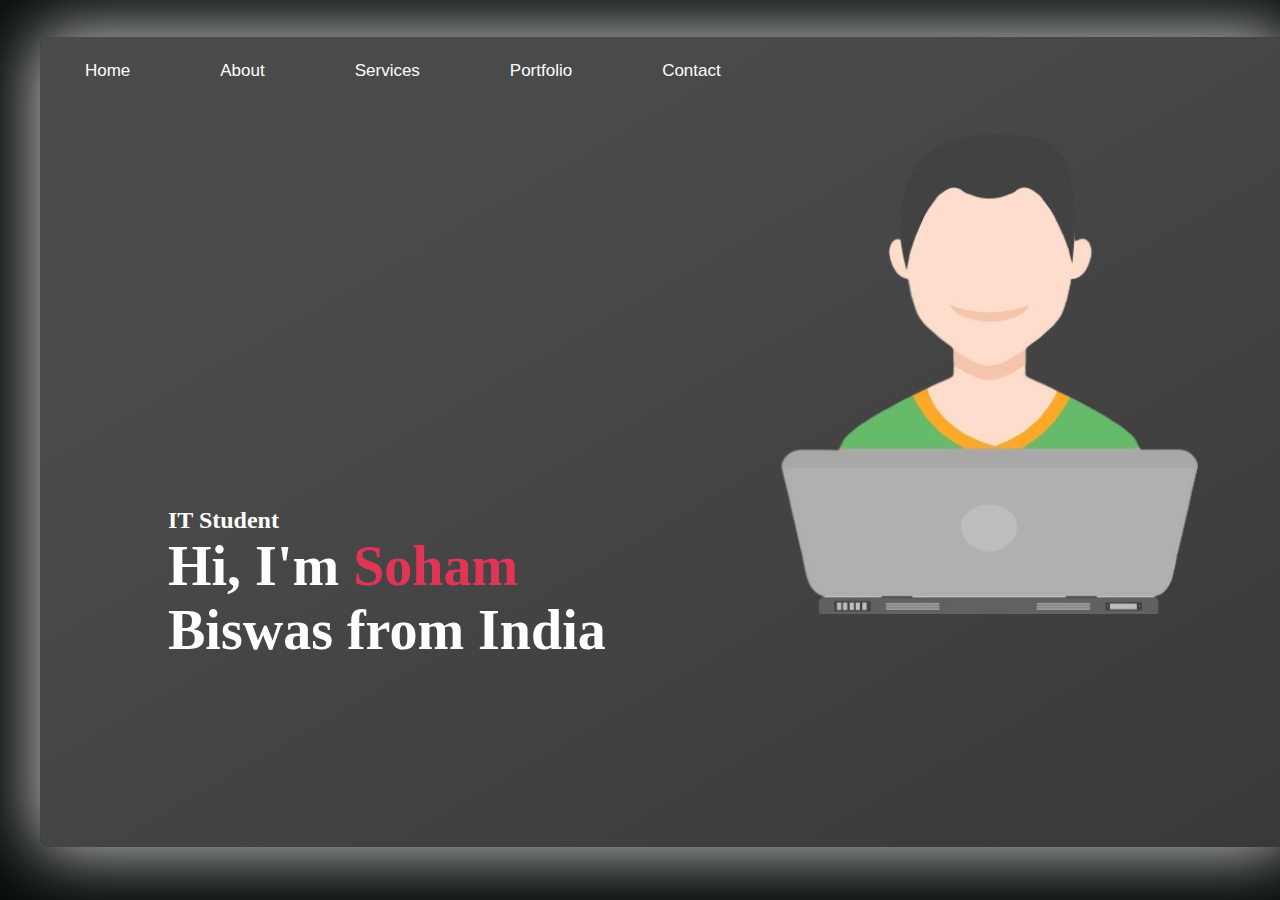
<file: Index-Page/index.html>
<!DOCTYPE html>
<html lang="en">
<head>
    <meta charset="UTF-8">
    <meta name="viewport" content="width=device-width, initial-scale=1.0">
    <title>Portfolio</title>
    <link rel="stylesheet" href="index.css">
</head>
<body>
    <div id="content-holder">
            <div id="navbar">
                <a class="navitem" href="#">Home</a>
                <a class="navitem"  href="/About-Page/about.html">About</a>
                <a class="navitem" href="#">Services</a>
                <a class="navitem" href="#">Portfolio</a>
                <a class="navitem" href="/Contact-Page/contact.html">Contact</a>
            </div>
            <div id="name">
                    <h6>IT Student</h6>
                    <h1>Hi, I'm <span id="soham">Soham</span>
                    <h1>Biswas from India</h1>
            </div>
            <div id="image">
                <img src="/Images/it-engneer.png" alt="it-engneer">
            </div>
    </div>
</body>
</html>
</file>
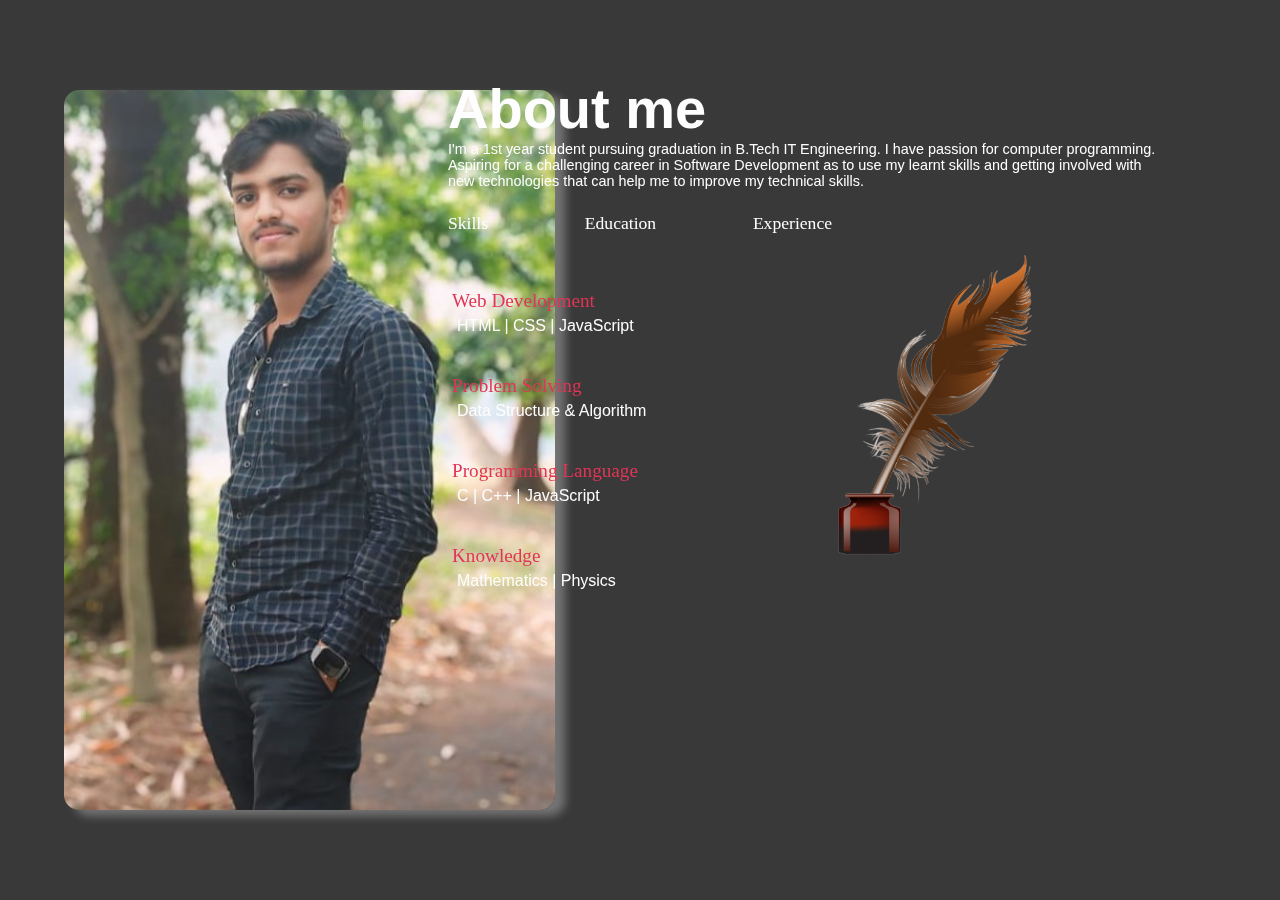
<file: About-Page/about.html>
<!DOCTYPE html>
<html lang="en">
<head>
    <meta charset="UTF-8">
    <meta name="viewport" content="width=device-width, initial-scale=1.0">
    <title>About Me</title>
    <link rel="stylesheet" href="about.css">
</head>
<body>
    
        <div id="my-image">
            <img  id="mypic" src="/Images/mypic.jpg">
        </div>
        <div id="about">
            <h1>About me</h1>
            <p id="text">I'm a 1st year student pursuing graduation in B.Tech IT Engineering. I have passion for computer programming.<br>
            Aspiring for a challenging career in Software Development as to use my learnt skills and getting involved with <br>new technologies that can help me to improve my technical skills.</p>
            <div id="title">
            <p >Skills</p>
            <p >Education</p>
            <p >Experience</p>
        </div>
        <div id="skills">
        <div id="skill1">
                <p class="known">Web Development</p>
                <p class="title"> HTML | CSS | JavaScript</p>
        </div>
        <div id="skill2">
            <p class="known">Problem Solving</p>
            <p class="title"> Data Structure & Algorithm</p>
    </div>
    <div id="skill3">
        <p class="known">Programming Language</p>
        <p class="title">C | C++ | JavaScript</p>
</div>
<div id="skill4">
    <p class="known">Knowledge</p>
    <p class="title"> Mathematics | Physics</p>
</div>
</div>
<div id="image">
    <img class="image" src="/Images/ink-pen.png" style="height: 300px;">
 </div>
     </div>
     

</body>
</html>
</file>
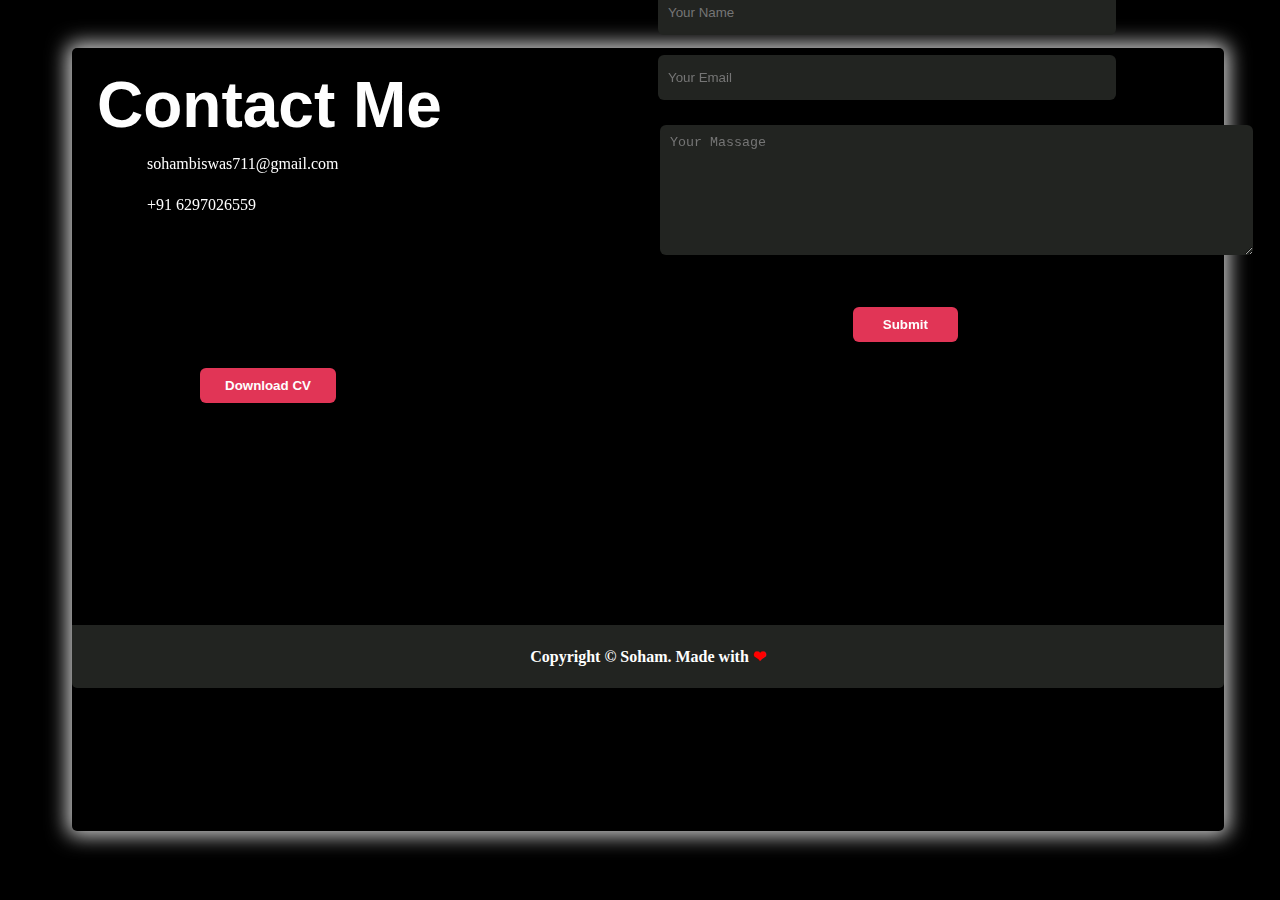
<file: Contact-Page/contact.html>
<!DOCTYPE html>
<html lang="en">
<head>
    <meta charset="UTF-8">
    <meta name="viewport" content="width=device-width, initial-scale=1.0">
    <title>Contact me</title>
    <link rel="stylesheet" href="contact.css">
    <link rel="stylesheet" href="https://cdnjs.cloudflare.com/ajax/libs/font-awesome/6.5.2/css/all.min.css" integrity="sha512-SnH5WK+bZxgPHs44uWIX+LLJAJ9/2PkPKZ5QiAj6Ta86w+fsb2TkcmfRyVX3pBnMFcV7oQPJkl9QevSCWr3W6A==" crossorigin="anonymous" referrerpolicy="no-referrer" />

</head>
<body>
    <div id="text-holder">
            <div id="contact">
                <h1>Contact Me</h1>
            </div>
            <div id="contact-info">
                    <i class="fa-solid fa-envelope"></i><p>sohambiswas711@gmail.com</p>
                   <i class="fa-solid fa-phone"></i><p>+91 6297026559</p>
            </div>
            <div id="social-media">
                <i class="fa-brands fa-linkedin"></i>
                <i class="fa-brands fa-github"></i>
            </div>
            <div id="btn">
                    <button id="btn1">Download CV</button>
            </div>
            <div id="form">
                    <form>
                        <div id="name">
                        <input class="txt"   type="text" placeholder="Your Name">
                    </div>
                    <div id="mail">
                        <input class="txt"   type="email" placeholder="Your Email">
                    </div>
                    <div>
                        <textarea id="feedback" name="feedback" rows="8" cols="71.5" placeholder="Your Massage"></textarea><br>
                        <input id="sub"  type="submit" value="Submit">
                    </div>
                    </form>
            </div>
            <footer id="foot">
                <p id="foot-text">Copyright &copy; Soham. Made with <span>&#x2764;</span></p>
            </footer>
    </div>
</body>
</html>
</file>
<file: Index-Page/index.css>
*{
    margin: 0px;
    padding: 0px;
}

body{
    background-color: #070c08;
    width: 90%;
}

#content-holder{
    background: linear-gradient( 150deg,#4b4b4b , #494949 , #414141 , #393939 );
    height: 90vh;
    width: 90%;
    margin: 37px 30px 0px 40px;
    padding-right: 210px;
   border-radius: 10px;
   box-shadow: 0 0 70px 5px rgba(255, 255, 255, 0.8);
}

#navbar{
    width: 70%;
    display: flex;
    align-items: center;
    justify-content: space-around;
    position: relative;
    top: 1.5rem;
}

.navitem{
    color: #fefefe;
    text-decoration: none;
    font-family:'Lucida Sans', 'Lucida Sans Regular', 'Lucida Grande', 'Lucida Sans Unicode', Geneva, Verdana, sans-serif;
    font-size: 17px;
}

#name{
    position: relative;
    top: 50vh;
    left: 10vw;
}

h6{
    color: #fefefe;
    font-size: x-large;
}
h1{
    color: #fefefe;
    font-size: 3.5rem;
}

#soham{
    color: #e13556;  
}

#image{
width:fit-content;
 position: relative;
 left: 55vw;
 bottom: 5rem;
}
</file>
<file: About-Page/about.css>
*{
    margin: 0px;
    padding: 0px;
}

body{
    
    width: 100%;
    height: 100%;
    background-color: #393939;
    position: fixed;
   
}



#my-image{
    width: fit-content;
    height:fit-content;
    position: relative;
    top: 10vh;
    left: 5vw;
}

#mypic{
    border-radius: 15px;
    height: 80vh;
    box-shadow:  10px 6px 10px rgba(255, 255, 255, 0.3);
}

#about{
    width: fit-content;
    height: fit-content;
    position: relative;
    left: 35vw;
    bottom: 72vh;
    color: #fefefe;
}

#title{
    width: 30vw;
    display: flex;
    justify-content: space-between;
    position: relative;
    top: 1.5rem;
}

#skills{
    position: relative;
    top: 50px;
    right: 26px;
}

#skill1, #skill2 ,#skill3 ,#skill4{
    margin: 30px;
}
#skill2 , #skill3{
    margin-top: 40px;
    margin-bottom: 40px;
}

h1{
    color: #fefefe;
    font-size: 3.5rem;
    font-family:'Lucida Sans', 'Lucida Sans Regular', 'Lucida Grande', 'Lucida Sans Unicode', Geneva, Verdana, sans-serif;
}
#text{
    font-weight: normal;
    font-size: 0.9rem;
    font-family:'Lucida Sans', 'Lucida Sans Regular', 'Lucida Grande', 'Lucida Sans Unicode', Geneva, Verdana, sans-serif;
}
#title{
    font-size: 1.1rem;
    font-weight: normal;
}
.known{
    font-size: 1.2rem;
    color: #e13556;
}
.title{
    font-size: 1rem;
    margin: 5px;
    font-weight: normal;
    font-family: 'Lucida Sans', 'Lucida Sans Regular', 'Lucida Grande', 'Lucida Sans Unicode', Geneva, Verdana, sans-serif;
}

#image{
  height: fit-content;
  width: fit-content;
  position: relative;
  bottom:35vh;
  left: 30vw;
}
</file>
<file: Contact-Page/contact.css>
*{
    margin: 0px;
    padding: 0px;
}

body{
    width: 100%;
    background-color: black;
    position: fixed;
}

#text-holder{
    margin-left:4.5rem;
    margin-top: 3rem;
    background-color:black ;
    border-radius: 5px;
    width: 90%;
    height: 87vh;
    box-shadow: 0 0 20px 5px rgba(255, 255, 255, 0.8);

}

#contact{
    color: #fefefe;
    font-size: 2rem;
    font-family: 'Lucida Sans', 'Lucida Sans Regular', 'Lucida Grande', 'Lucida Sans Unicode', Geneva, Verdana, sans-serif;
    margin:10px;
    position: relative;
    top: 20px;
    left: 15px;
}


#contact-info{
    margin: 20px;
    position: relative;
    top: 22px;
}

#contact-info i{
    color: #e13556;
    font-size: 20px;
    margin: 10px;
    position: relative;
    left: 10px;
}

#contact-info p{
    color:#fefefe ;
    position: relative;
    bottom: 32px;
    left: 55px;
}

#social-media{
    width: fit-content;
    position: relative;
    left: 35px;
}

#social-media i{
    color: #fefefe;
    margin: 10px;
    font-size: 30px;
}

#btn{
    width: fit-content;
    position: relative;
    left: 10vw;
    top: 10vh;
}

#btn1{
    background-color: #e13556;
    padding: 10px 25px 10px 25px;
    border: none;
    border-radius: 6px;
    color: #fefefe;
    font-weight: bold;
}



#form{
    position: relative;
    bottom: 37vh;
    left: 45vw;
}

.txt{
  height: 5vh;
  width: 35vw;
  margin: 10px;
  padding-left: 10px;
  background-color: #222421;
  border: none;
  border-radius: 6px;
  color: #717370;
  outline: none;
}

#feedback{
    padding-left: 10px;
    padding-top: 10px;
    position: relative;
    top: 15px;
    left: 12px;
    background-color: #222421;
    border: none;
    border-radius: 6px;
    color: #717370;
    outline: none;
}

#sub{
    position: relative;
    left: 16vw;
    top: 7vh;
    padding: 10px 30px 10px 30px;
    background-color: #e13556;
    color: #fefefe;
    font-weight: bold;
    border: none;
    border-radius: 6px;
}


#foot{
    background-color: #222421;
    width: 100%;
    height: 7vh;
    position: relative;
    top: 13px;
    border-radius: 0 0 5px 5px;
    display: flex;
    justify-content: center;
    align-items: center;
}

span{
    color: red;
}
#foot-text{
   color: #fefefe; 
   font-weight: bold;
}
</file>
